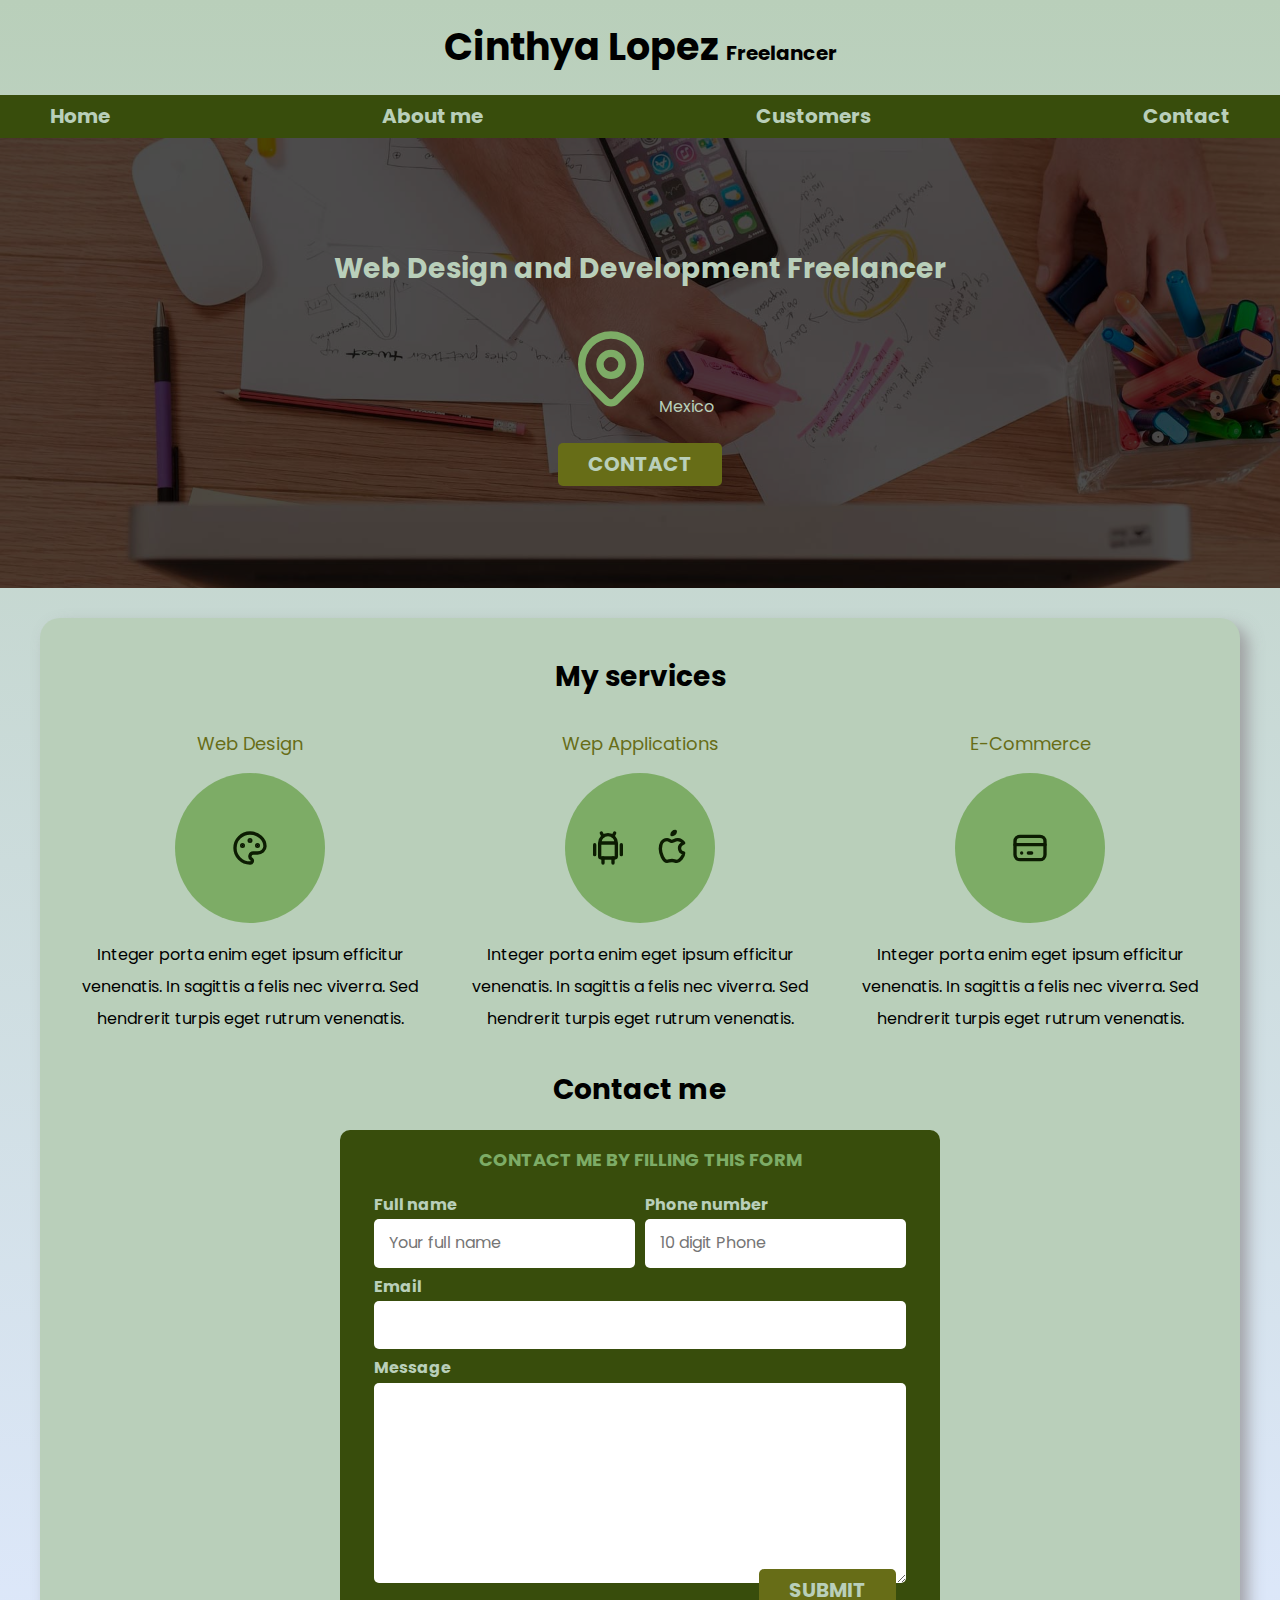
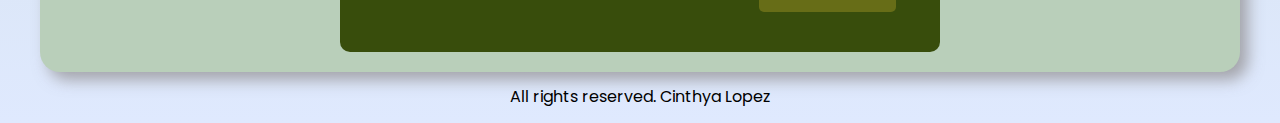
<file: freelancer_inicio/index.html>
<!DOCTYPE html>
<html lang="en">
<head>
    <meta charset="UTF-8">
    <meta http-equiv="X-UA-Compatible" content="IE=edge">
    <meta name="viewport" content="width=device-width, initial-scale=1.0">
    <title>Web Design Freelancer</title>
    <link rel="stylesheet" href="style/normalize.css">
    <link rel="preconnect" href="https://fonts.googleapis.com">
    <link rel="preconnect" href="https://fonts.gstatic.com" crossorigin>
    <link href="https://fonts.googleapis.com/css2?family=Poppins:wght@400;700&display=swap" rel="stylesheet">
    <link rel="preload" href="style/css.css" as="style"> 
    <link rel="stylesheet" href="style/css.css">
</head>
<body>
    <header>
        <h1 class="tittle">Cinthya Lopez <span>Freelancer</span></h1>
    </header>
    
    <div class="nav-bg">
        <nav class="main-nav contenedor">
            <a href="#">Home</a>
            <a href="#">About me</a>
            <a href="#">Customers</a>
            <a href="#">Contact</a>
        </nav>
    </div>

    <section class="hero">
        <div class="content-hero">
            <h2> Web Design and Development Freelancer </h2>

            <p> <svg xmlns="http://www.w3.org/2000/svg" class="icon icon-tabler icon-tabler-map-pin" width="88" height="88" viewBox="0 0 24 24" stroke-width="2" stroke="#7dac66" fill="none" stroke-linecap="round" stroke-linejoin="round">
                <path stroke="none" d="M0 0h24v24H0z" fill="none"/>
                <circle cx="12" cy="11" r="3" />
                <path d="M17.657 16.657l-4.243 4.243a2 2 0 0 1 -2.827 0l-4.244 -4.243a8 8 0 1 1 11.314 0z" />
            </svg> Mexico </p>

            <a class="button" href="#">Contact</a>
            </div> <!--close content-hero-->
    </section>

    <main class="contenedor shadow"> 

        <h2>My services</h2>

            <div class="services">

                <section class="service">
                    <h3>Web Design</h3>

                    <div class="icons">

                        <svg xmlns="http://www.w3.org/2000/svg" class="icon icon-tabler icon-tabler-palette" width="40" height="40" viewBox="0 0 24 24" stroke-width="2" stroke="#0c1c02" fill="none" stroke-linecap="round" stroke-linejoin="round">
                        <path stroke="none" d="M0 0h24v24H0z" fill="none"/>
                        <path d="M12 21a9 9 0 1 1 0 -18a9 8 0 0 1 9 8a4.5 4 0 0 1 -4.5 4h-2.5a2 2 0 0 0 -1 3.75a1.3 1.3 0 0 1 -1 2.25" />
                        <circle cx="7.5" cy="10.5" r=".5" fill="currentColor" />
                        <circle cx="12" cy="7.5" r=".5" fill="currentColor" />
                        <circle cx="16.5" cy="10.5" r=".5" fill="currentColor" />
                        </svg>
                    </div>
        
                    <p>Integer porta enim eget ipsum efficitur venenatis. In sagittis a felis nec viverra. Sed hendrerit turpis eget rutrum venenatis.</p>
                </section>
            
                <section class="service">
                    <h3>Wep Applications</h3>

                    <div class="icons">

                        <svg xmlns="http://www.w3.org/2000/svg" class="icon icon-tabler icon-tabler-brand-android" width="40" height="40" viewBox="0 0 24 24" stroke-width="2" stroke="#0c1c02" fill="none" stroke-linecap="round" stroke-linejoin="round">
                        <path stroke="none" d="M0 0h24v24H0z" fill="none"/>
                        <line x1="4" y1="10" x2="4" y2="16" />
                        <line x1="20" y1="10" x2="20" y2="16" />
                        <path d="M7 9h10v8a1 1 0 0 1 -1 1h-8a1 1 0 0 1 -1 -1v-8a5 5 0 0 1 10 0" />
                        <line x1="8" y1="3" x2="9" y2="5" />
                        <line x1="16" y1="3" x2="15" y2="5" />
                        <line x1="9" y1="18" x2="9" y2="21" />
                        <line x1="15" y1="18" x2="15" y2="21" />
                        </svg>

                        <svg xmlns="http://www.w3.org/2000/svg" class="icon icon-tabler icon-tabler-brand-apple" width="40" height="40" viewBox="0 0 24 24" stroke-width="2" stroke="#0c1c02" fill="none" stroke-linecap="round" stroke-linejoin="round">
                        <path stroke="none" d="M0 0h24v24H0z" fill="none"/>
                        <path d="M9 7c-3 0 -4 3 -4 5.5c0 3 2 7.5 4 7.5c1.088 -.046 1.679 -.5 3 -.5c1.312 0 1.5 .5 3 .5s4 -3 4 -5c-.028 -.01 -2.472 -.403 -2.5 -3c-.019 -2.17 2.416 -2.954 2.5 -3c-1.023 -1.492 -2.951 -1.963 -3.5 -2c-1.433 -.111 -2.83 1 -3.5 1c-.68 0 -1.9 -1 -3 -1z" />
                        <path d="M12 4a2 2 0 0 0 2 -2a2 2 0 0 0 -2 2" />
                        </svg>

                    </div>
        
                    <p>Integer porta enim eget ipsum efficitur venenatis. In sagittis a felis nec viverra. Sed hendrerit turpis eget rutrum venenatis.</p>
                </section>

                <section class="service">
                    <h3>E-Commerce</h3>

                    <div class="icons">

                        <svg xmlns="http://www.w3.org/2000/svg" class="icon icon-tabler icon-tabler-credit-card" width="40" height="40" viewBox="0 0 24 24" stroke-width="2" stroke="#0c1c02" fill="none" stroke-linecap="round" stroke-linejoin="round">
                        <path stroke="none" d="M0 0h24v24H0z" fill="none"/>
                        <rect x="3" y="5" width="18" height="14" rx="3" />
                        <line x1="3" y1="10" x2="21" y2="10" />
                        <line x1="7" y1="15" x2="7.01" y2="15" />
                        <line x1="11" y1="15" x2="13" y2="15" />
                        </svg>

                    </div>
        
                    <p>Integer porta enim eget ipsum efficitur venenatis. In sagittis a felis nec viverra. Sed hendrerit turpis eget rutrum venenatis.</p>
                </section> 
            </div>
        
        <section>
            <h2>Contact me</h2>

            <form class="form">  

                <fieldset>
                    
                    <legend>Contact me by filling this form</legend>
                    
                    <div class="fill-container">
                        <div class="fill">
                            <label for="">Full name</label>
                            <input class="text-input" type="text" placeholder="Your full name">
                        </div>
                        
                        <div class="fill">
                            <label for="">Phone number</label>
                            <input class="text-input" type="tel" placeholder="10 digit Phone">
                        </div>

                        <div class="fill">
                            <label for="">Email</label>
                            <input class="text-input" type="email" name="" id="">
                        </div>

                        <div class="fill">
                            <label for="">Message</label>
                            <textarea class="text-input" name="" id="" cols="30" rows="10"></textarea>
                        </div>
                    </div> <!--close fill-container-->

                    <div class="right-align flex">
                        <input class="button w-100" type="submit" value="Submit">
                    </div>

                </fieldset>
            </form>
        </section>
    </main>
    
    <footer class="footer">
        <p>All rights reserved. Cinthya Lopez</p>
    </footer>

</body>
</html>
</file>
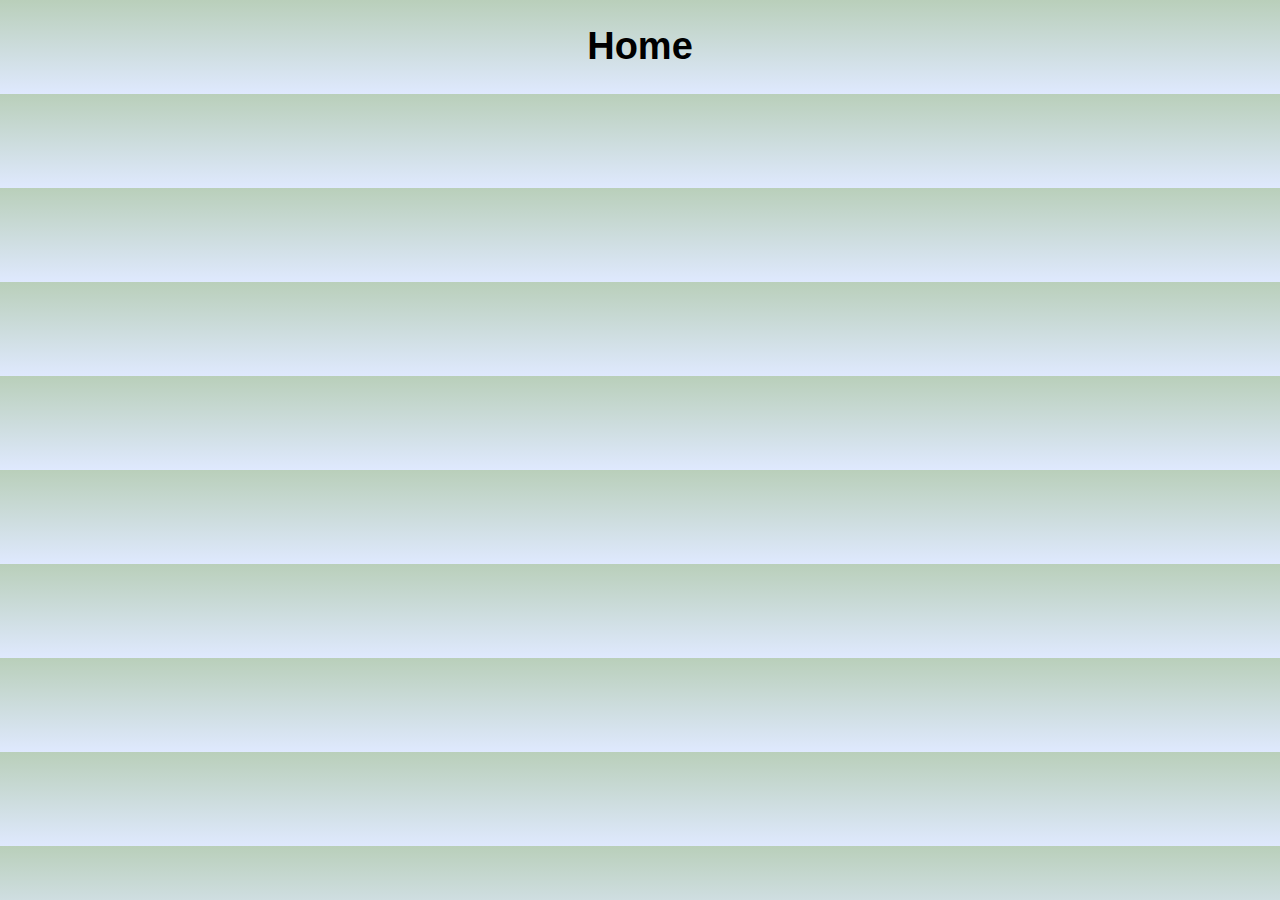
<file: freelancer_inicio/home.html>
<!DOCTYPE html>
<html lang="en">
<head>
    <meta charset="UTF-8">
    <meta http-equiv="X-UA-Compatible" content="IE=edge">
    <meta name="viewport" content="width=device-width, initial-scale=1.0">
    <title>Home</title>
    <link rel="preload" href="style/css.css" as="style">
    <link rel="stylesheet" href="style/css.css">
</head>
<body>
    <header>
        <h1>Home</h1>
    </header>
</body>
</html>
</file>
<file: freelancer_inicio/style/css.css>
:root {
    --main: #7dac66;
    --symbol: #384d0c;
    --clear: #b9cfba;
    --secondary: #676d17;
    --black: #0c1c02;
} /* palette */

/* Global */
html {
    font-size: 62.5%;
    box-sizing: border-box;
    scroll-snap-type: y mandatory;
}

*, *:before, *:after {
    box-sizing: inherit;
} /* box model hack */

body {
    font-size: 16px; /* 1rem = 10px*/
    font-family: 'Poppins', sans-serif;
    background-image: linear-gradient(to top, #dfe9fe 0%, var(--clear) 100%);
}

.shadow {
    -webkit-box-shadow: 8px 8px 15px 0px rgba(148,145,148,0.78);
    -moz-box-shadow: 8px 8px 15px 0px rgba(148,145,148,0.78);
    box-shadow: 8px 8px 15px 0px rgba(148,145,148,0.78);
    background-color: var(--clear);
    padding: 2rem;
    border-radius: 2rem;
    
}

.contenedor {
    max-width: 120rem;
    margin: 0 auto;
}

.button {
    background-color: var(--secondary);
    color: var(--clear);
    padding: 1rem 3rem;
    margin: 1rem;
    font-size: 2rem;
    text-decoration: none;
    text-transform: uppercase;
    font-weight: bold;
    border-radius: 0.5rem;
    width: 90%;
    text-align: center;
    border: none;
}

@media (min-width: 480px) {
    .button {
        width: auto;
    }
}

.button:hover {
    cursor: pointer;
}

/* titlles */
h1 {
    font-size: 3.8rem;
}
h2 {
    font-size: 2.8rem;
}
h3 {
    font-size: 1.8rem;
}

h1, h2, h3 {
    text-align: center;
}

/* specific */
.tittle span {
    font-size: 2rem;
}

/*utilities*/
.nav-bg {
    background-color: var(--symbol);
}

@media (min-width: 768px) {
    .w-100 {
        width: auto;
    }
}

.flex {
    display: flex;
}

.right-align {
    justify-content: flex-end;
}

.main-nav {
    display: flex;
    flex-direction: column;
}

@media (min-width: 480px) {
    .main-nav {
        flex-direction: row;
        justify-content: space-between;
    }
}

.main-nav a {
    display: block;
    text-align: center;
    color: var(--clear);
    text-decoration: none;
    font-size: 2rem;
    font-weight: 700;
    padding: 1rem;
}

.main-nav a:hover {
    background-color: var(--main);
    color: var(--black);
}

.hero {
    background-image: url(../img/hero.jpg);
    background-repeat: no-repeat;
    background-size: cover;
    height: 450px;
    position: relative;
    margin-bottom: 3rem;
}

.content-hero {
    position: absolute;
    width: 100%;
    height: 100%;
    background-color: rgb(0, 0, 0, 0.7);
    
    display: flex;
    flex-direction: column;
    align-items: center;
    justify-content: center;
}

.content-hero h2,
.content-hero p {
    color: var(--clear);
}

/* Services */

/*scroll */
.services,
.main-nav,
.form {
    scroll-snap-align: center;
    scroll-snap-stop: always;
}

@media (min-width: 768px) {
    .services {
        display: grid;
        grid-template-columns: repeat(3, 1fr);
        column-gap: 10px;
    }
}

.service {
    display: flex;
    flex-direction: column;
    align-items: center;

}

.service h3 {
    color: var(--secondary);
    font-weight: 400;
}

.service p {
    line-height: 2;
    text-align: center;
}

.service .icons {
    height: 15rem;
    width: 15rem;
    background-color: var(--main);
    border-radius: 50%;
    display: flex;
    justify-content: space-evenly;
    align-items: center; /* vertical lining */
}

/*Contact me */

.form {
    background-color: var(--symbol);
    width: min(60rem, 100%); /*uses the min value */
    margin: 0 auto; /*bc there's no dispplay-flex*/
    padding: 2rem;
    border-radius: 1rem;

}

.form fieldset {
    border: none;
}

.form legend {
    text-align: center;
    font-size: 1.8rem;
    text-transform: uppercase;
    font-weight: 700;
    margin-bottom: 2rem;
    color: var(--main);
}

@media (min-width: 768px) {
    .fill-container {
        display: grid;
        grid-template-columns: repeat(2, 1fr);
        grid-template-rows: auto auto 20rem;
        column-gap: 1rem;
    }

    .fill:nth-child(3),
    .fill:nth-child(4) {
        grid-column: 1 / 3;
    }
    
}

.fill {
    margin-bottom: 1rem;

}

.fill label {
    color: var(--clear);
    font-weight: bold;
    margin-bottom: 0.5rem;
    display: block; 
}
.fill textarea {
    height: 20rem;
}

.text-input {
    width: 100%;
    border: none;
    padding: 1.5rem;
    border-radius: 0.5rem;
}

/*foother*/
.footer {
text-align: center;
}
</file>
